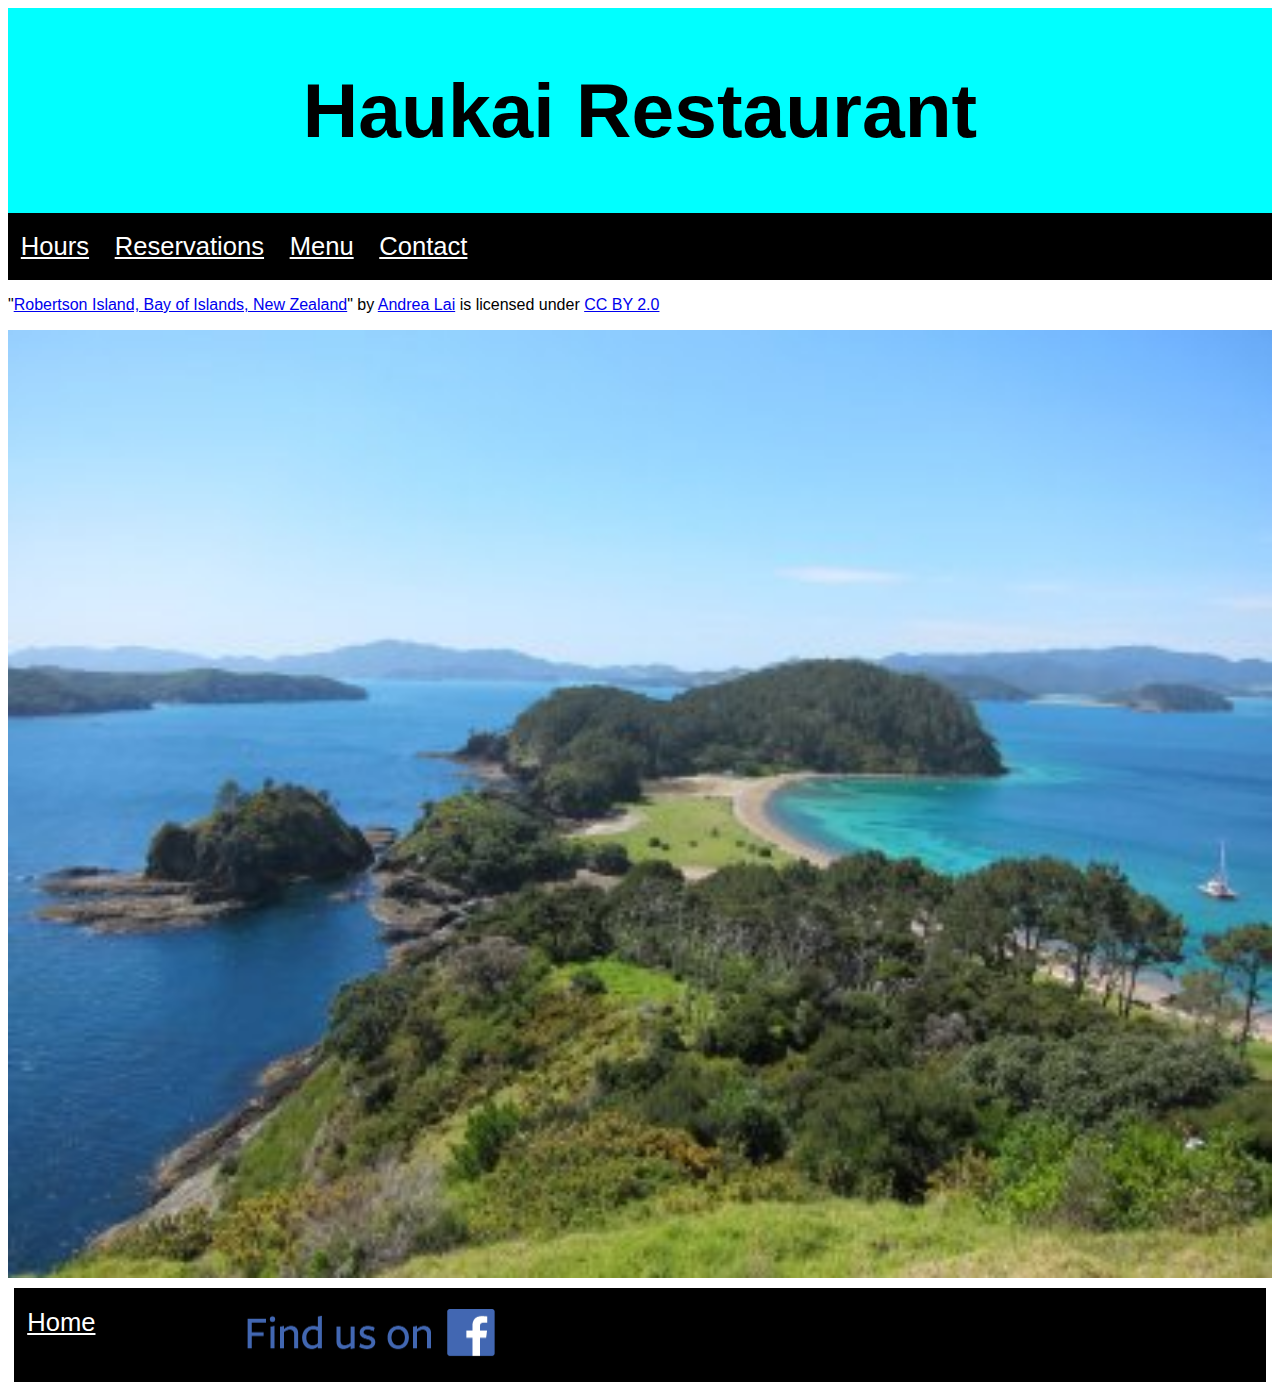
<file: index.html>
<!DOCTYPE html>
<html>
  <head>
    <meta charset="utf-8">
    <meta name="viewport" content="width=device-width, initial-scale=1.0">
    <title>Haukai Restaurant</title>
    <link rel="stylesheet" href="styles/style.css">
  </head>
  <body>
    <!-- Here is our main header that is used across all the pages of our website -->
    <header class="header" role="banner">
      <h1>Haukai Restaurant</h1>
    </header>
    <nav class="menu" role="navigation">
            <a href="hours.html">Hours</a>
            <a href="reservations.html">Reservations</a>
            <a href="menu.html">Menu</a>
            <a href="contact.html">Contact</a>
    </nav>
    <!-- Here is our page's main content -->
    <main role="main">
      <div class="row">
          <p>"<a href="https://www.flickr.com/photos/atlai/6301911478">Robertson Island, Bay of Islands, New Zealand</a>" 
            by <a href="https://www.flickr.com/people/atlai">Andrea Lai</a> is licensed under 
            <a href="https://creativecommons.org/licenses/by/2.0">CC BY 2.0</a></p>
          <img alt="Bay of Islands" width="100%" height="auto" src="images/bay-of-islands.jpg">
      </div>
    </main>
    <!-- And here is our main footer that is used across all the pages of our website -->
    <footer class="footer">
        <nav class="menu"> 
            <a href="index.html">Home</a>
            <a href="https://facebook.com"><img alt="Facebook logo" width="50%"
                src="images\FindUs-FB-RGB-BRC-Site-500.png">
            </a>
        </nav>
    </footer>
  </body>
</html>
</file>
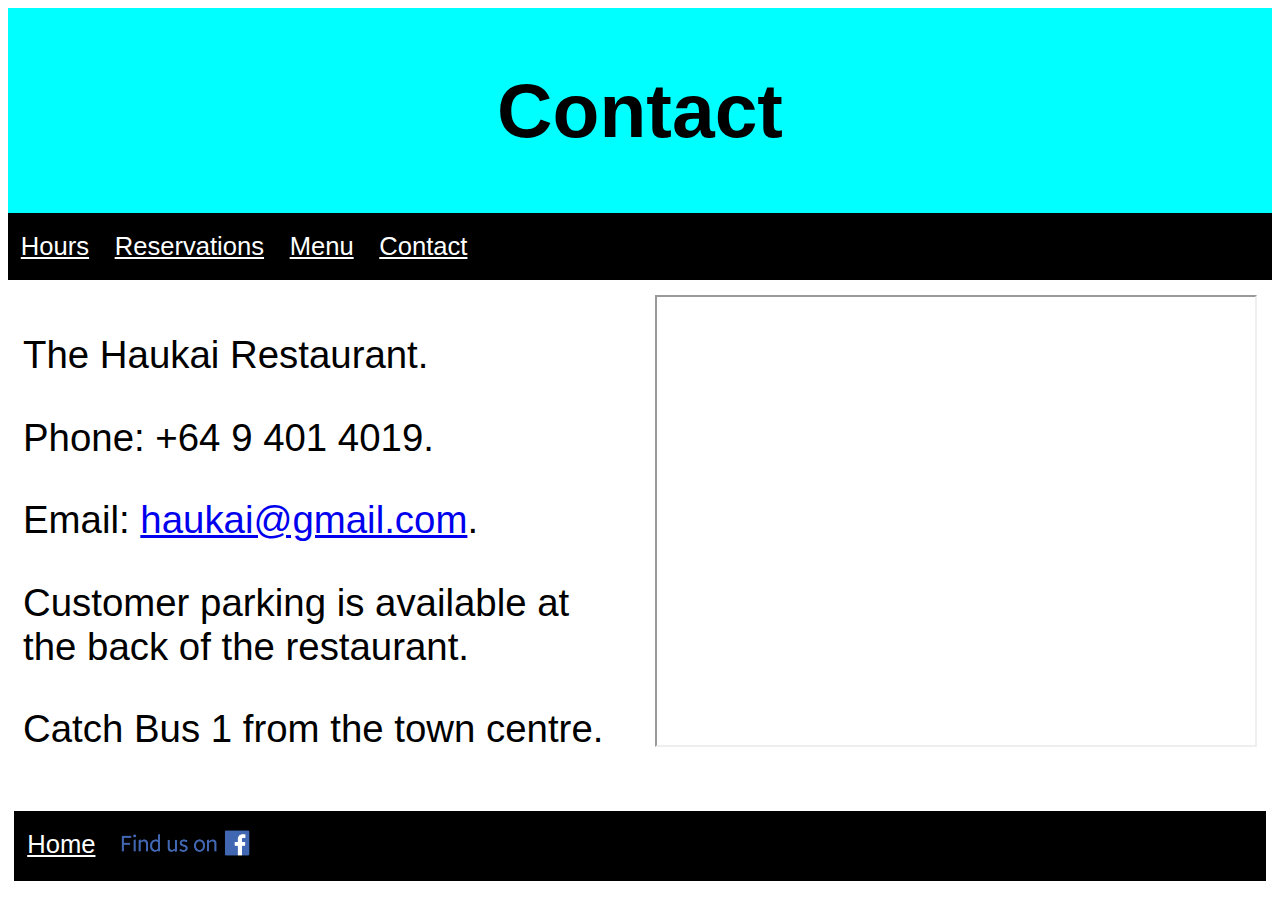
<file: contact-preminified.html>
<!DOCTYPE html>
<html>
  <head>
    <meta charset="utf-8">
    <meta name="viewport" content="width=device-width, initial-scale=1.0">
    <title>Haukai Restaurant</title>
    <link rel="stylesheet" href="styles/style.css">
  </head>
  <body>
    <!-- Here is our main header that is used across all the pages of our website -->
    <header class="header" role="banner">
      <h1>Contact</h1>
    </header>
    <nav class="menu" role="navigation">
            <a href="hours.html">Hours</a>
            <a href="reservations.html">Reservations</a>
            <a href="menu.html">Menu</a>
            <a href="contact.html">Contact</a>
    </nav>
    <!-- Here is our page's main content -->
    <main role="main">
      <div class="row">
        <div class="column">
          <p>The Haukai Restaurant.</p>
          <p>Phone: +64 9 401 4019.</p>
          <p>Email: <a href="mailto:hauki@gmail.com">haukai@gmail.com</a>.</p>
          <p>Customer parking is available at the back of the restaurant.</p>
          <p>Catch Bus 1 from the town centre.</p>
        </div>
        <div class="column">
          <div class="responsive-iframe">
            <iframe 
            src="https://www.google.com/maps/embed?pb=!1m18!1m12!1m3!1d511995.73973067175!2d173.795897883468!3d-35.01926888245933!2m3!1f0!2f0!3f0!3m2!1i1024!2i768!4f13.1!3m3!1m2!1s0x6d0bb7b9186f8747%3A0xb77812c41aa448fc!2sKerikeri%2C+Northland!5e0!3m2!1sen!2snz!4v1538886584892"></iframe>
            <p></p>
          </div>
        </div>
      </div>
    </main>
    <!-- And here is our main footer that is used across all the pages of our website -->
    <footer class="footer">
        <nav class="menu"> 
            <a href="index.html">Home</a>
            <a href="https://facebook.com">
              <img src="images/FindUs-FB-RGB-BRC-Site-500.png" 
                alt="Facebook logo" class="facebooklogo" />
            </a>
        </nav>
    </footer>
  </body>
</html>
</file>
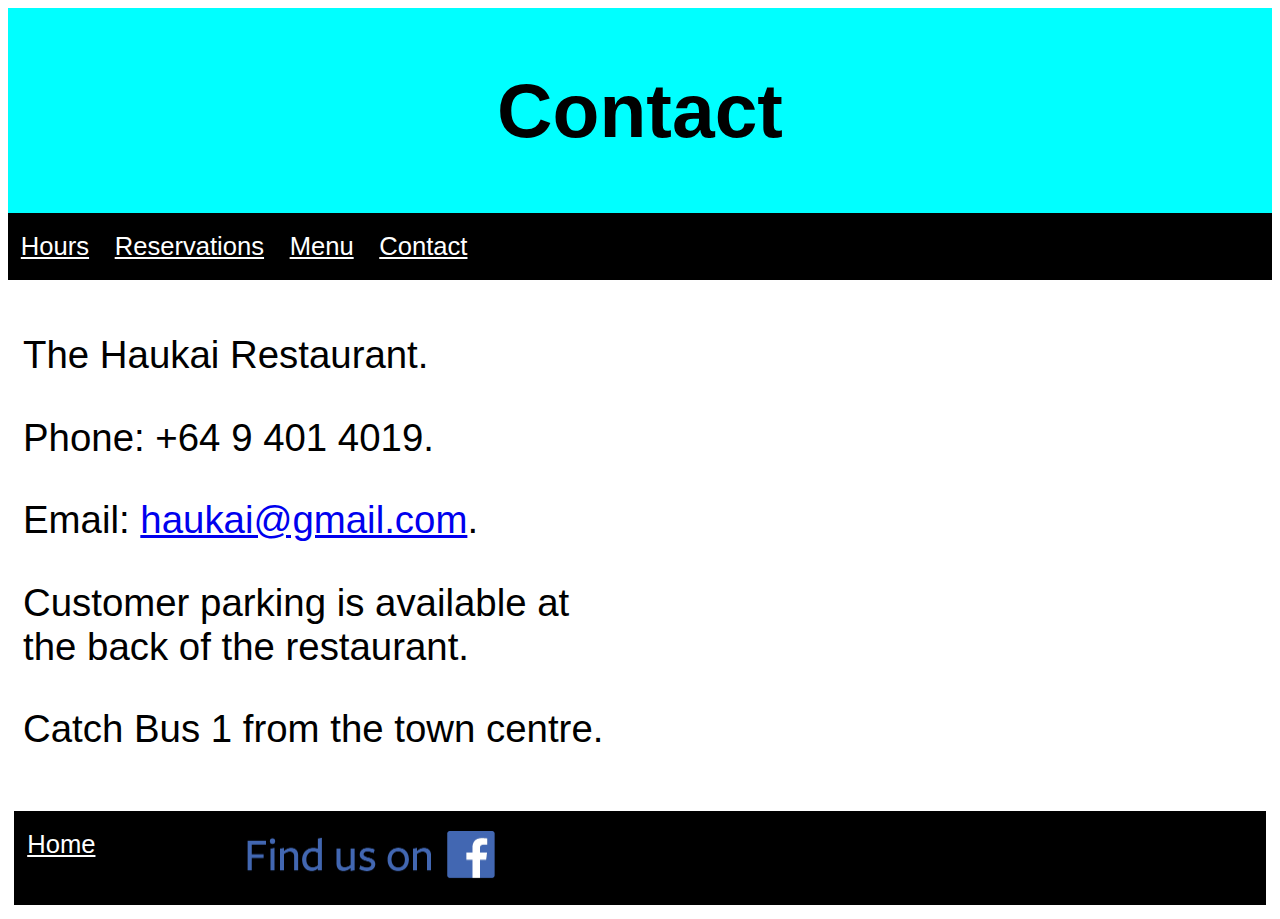
<file: contact.html>
<!DOCTYPE html>
<html>
  <head>
    <meta charset="utf-8">
    <meta name="viewport" content="width=device-width, initial-scale=1.0">
    <title>Haukai Restaurant</title>
    <link rel="stylesheet" href="styles/style.css">
  </head>
  <body>
    <!-- Here is our main header that is used across all the pages of our website -->
    <header class="header" role="banner">
      <h1>Contact</h1>
    </header>
    <nav class="menu" role="navigation">
            <a href="hours.html">Hours</a>
            <a href="reservations.html">Reservations</a>
            <a href="menu.html">Menu</a>
            <a href="contact.html">Contact</a>
    </nav>
    <!-- Here is our page's main content -->
    <main role="content">
      <div class="row">
        <div class="column">
          <p>The Haukai Restaurant.</p>
          <p>Phone: +64 9 401 4019.</p>
          <p>Email: <a href="mailto:hauki@gmail.com">haukai@gmail.com</a>.</p>
          <p>Customer parking is available at the back of the restaurant.</p>
          <p>Catch Bus 1 from the town centre.</p>
        </div>
        <div class="column">
          <div class="responsive-iframe">
            <iframe 
            src="https://www.google.com/maps/embed?pb=!1m18!1m12!1m3!1d511995.73973067175!2d173.795897883468!3d-35.01926888245933!2m3!1f0!2f0!3f0!3m2!1i1024!2i768!4f13.1!3m3!1m2!1s0x6d0bb7b9186f8747%3A0xb77812c41aa448fc!2sKerikeri%2C+Northland!5e0!3m2!1sen!2snz!4v1538886584892" 
            width="600" height="450" frameborder="0" style="border:0" allowfullscreen></iframe>
            <p></p>
          </div>
        </div>
      </div>
    </main>
    <!-- And here is our main footer that is used across all the pages of our website -->
    <footer class="footer">
        <nav class="menu"> 
            <a href="index.html">Home</a>
            <a href="https://facebook.com" ><img width="50%" alt="Facebook logo"
                src="images\FindUs-FB-RGB-BRC-Site-500.png">
            </a>
        </nav>
    </footer>
  </body>
</html>
</file>
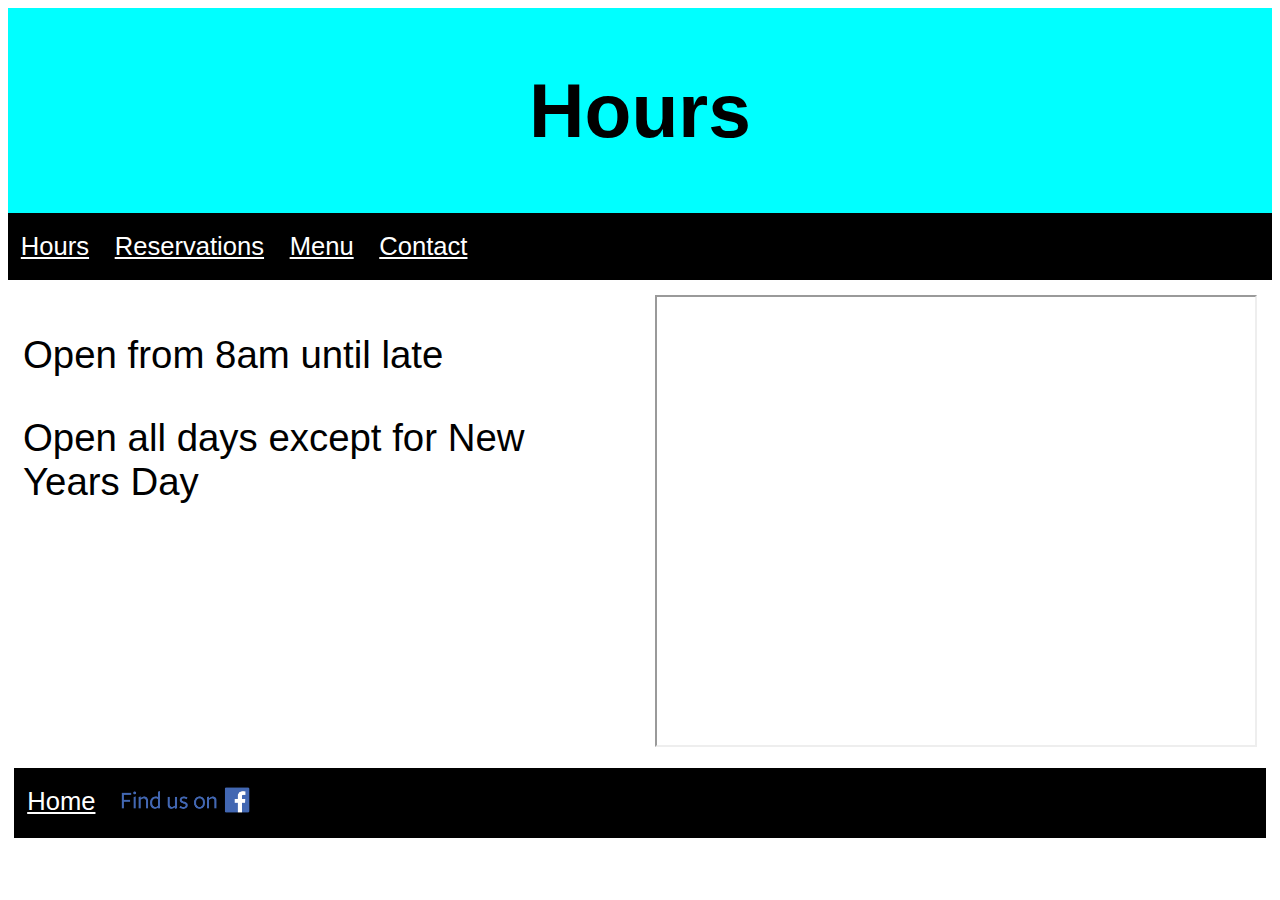
<file: hours-preminified.html>
<!DOCTYPE html>
<html>
  <head>
    <meta charset="utf-8">
    <meta name="viewport" content="width=device-width, initial-scale=1.0">
    <title>Haukai Restaurant</title>
    <link rel="stylesheet" href="styles/style.css">
  </head>
  <body>
    <!-- Here is our main header that is used across all the pages of our website -->
    <header class="header" role="banner">
      <h1>Hours</h1>
    </header>
    <nav class="menu" role="navigation">
            <a href="hours.html">Hours</a>
            <a href="reservations.html">Reservations</a>
            <a href="menu.html">Menu</a>
            <a href="contact.html">Contact</a>
    </nav>
    <!-- Here is our page's main content -->
    <main role="main">
      <div class="row">
        <div class="column">
          <p>Open from 8am until late</p>
          <p>Open all days except for New Years Day</p>
        </div>
        <div class="column">
          <div class="responsive-iframe">
              <iframe src="https://calendar.google.com/calendar/b/2/embed?showPrint=0&amp;showTabs=0&amp;showCalendars=0&amp;height=600&amp;wkst=1&amp;bgcolor=%23FFFFFF&amp;src=anon1568abc%40gmail.com&amp;color=%231B887A&amp;src=en.new_zealand%23holiday%40group.v.calendar.google.com&amp;color=%23125A12&amp;ctz=Pacific%2FAuckland"></iframe>
            </div>
        </div>
      </div>
    </main>
    <!-- And here is our main footer that is used across all the pages of our website -->
    <footer class="footer">
        <nav class="menu"> 
            <a href="index.html">Home</a>
            <a href="https://facebook.com">
              <img src="images/FindUs-FB-RGB-BRC-Site-500.png" 
                alt="Facebook logo" class="facebooklogo" />
            </a>
        </nav>
    </footer>
  </body>
</html>
</file>
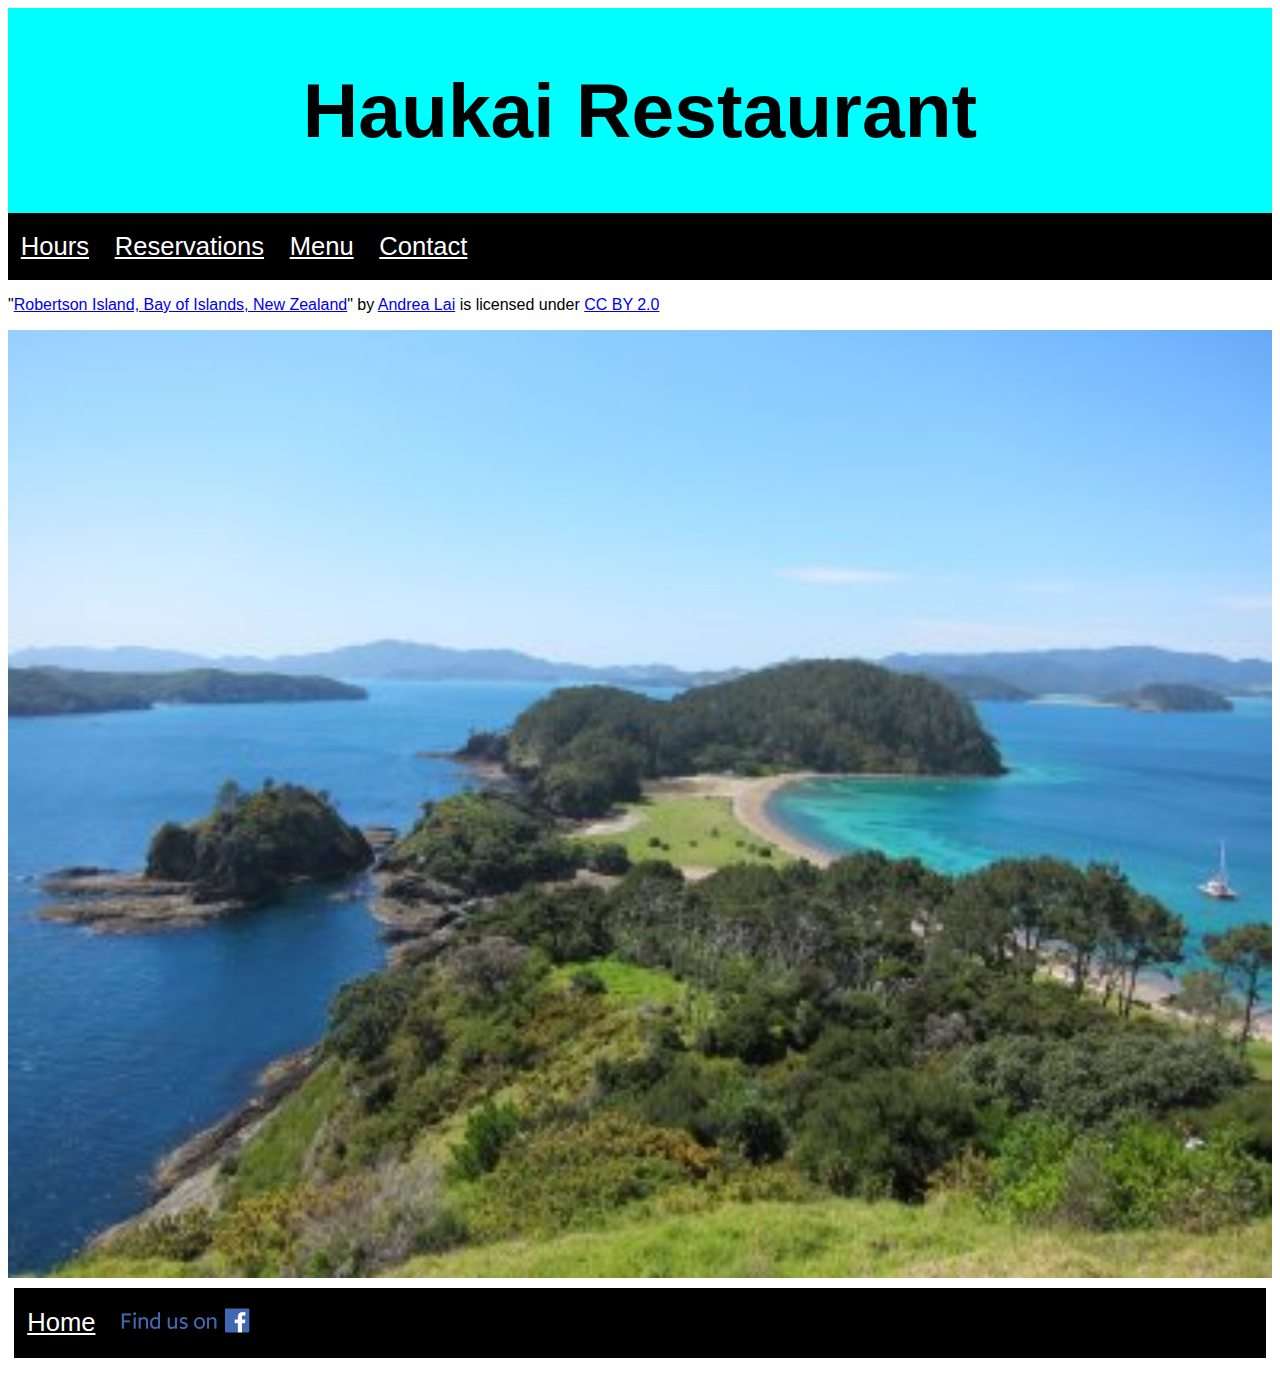
<file: index-preminified.html>
<!DOCTYPE html>
<html>
  <head>
    <meta charset="utf-8">
    <meta name="viewport" content="width=device-width, initial-scale=1.0">
    <title>Haukai Restaurant</title>
    <link rel="stylesheet" href="styles/style.css">
  </head>
  <body>
    <!-- Here is our main header that is used across all the pages of our website -->
    <header class="header" role="banner">
      <h1>Haukai Restaurant</h1>
    </header>
    <nav class="menu" role="navigation">
            <a href="hours.html">Hours</a>
            <a href="reservations.html">Reservations</a>
            <a href="menu.html">Menu</a>
            <a href="contact.html">Contact</a>
    </nav>
    <!-- Here is our page's main content -->
    <main role="main">
      <div class="row">
          <p>"<a href="https://www.flickr.com/photos/atlai/6301911478">Robertson Island, Bay of Islands, New Zealand</a>" 
            by <a href="https://www.flickr.com/people/atlai">Andrea Lai</a> is licensed under 
            <a href="https://creativecommons.org/licenses/by/2.0">CC BY 2.0</a></p>
          <img src="images/bay-of-islands.jpg" alt="Bay of Islands" class="responsive" />
      </div>
    </main>
    <!-- And here is our main footer that is used across all the pages of our website -->
    <footer class="footer">
        <nav class="menu"> 
            <a href="index.html">Home</a>
            <a href="https://facebook.com">
              <img src="images/FindUs-FB-RGB-BRC-Site-500.png" 
                alt="Facebook logo" class="facebooklogo" />
            </a>
        </nav>
    </footer>
  </body>
</html>
</file>
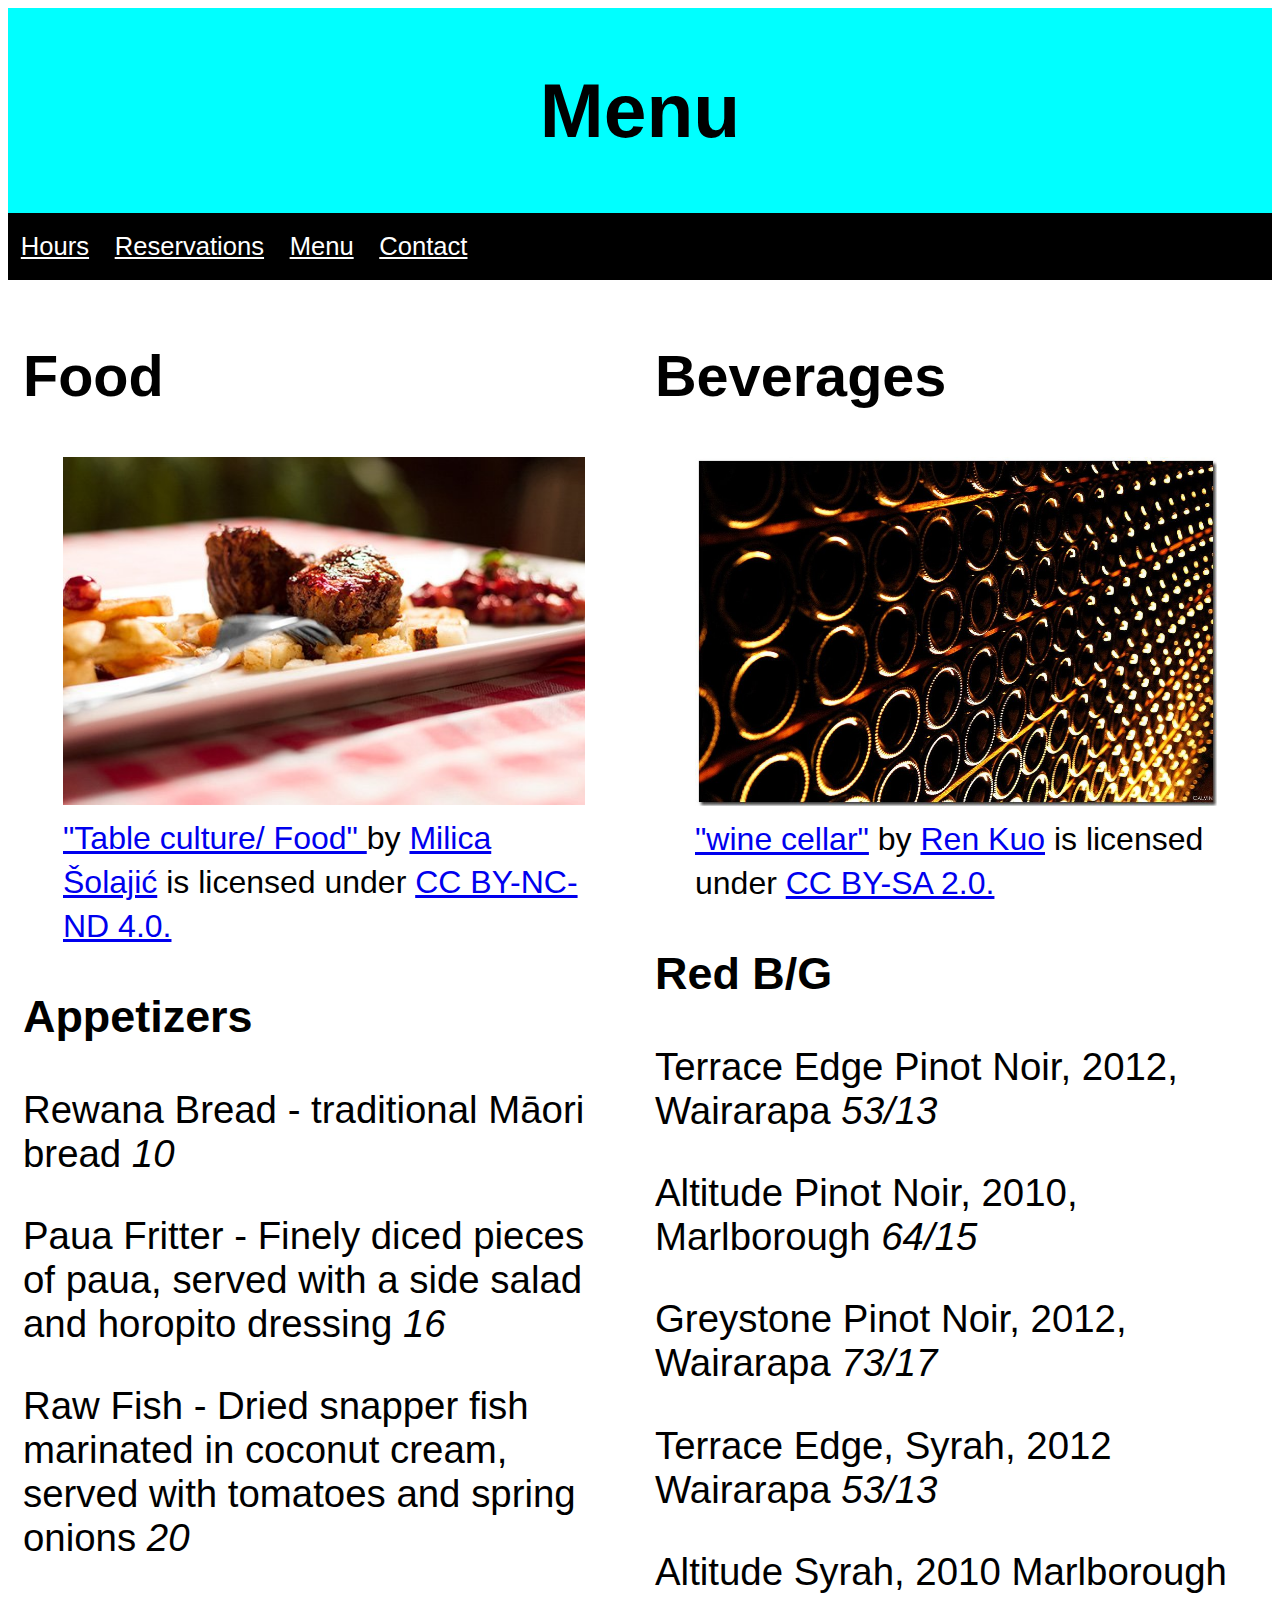
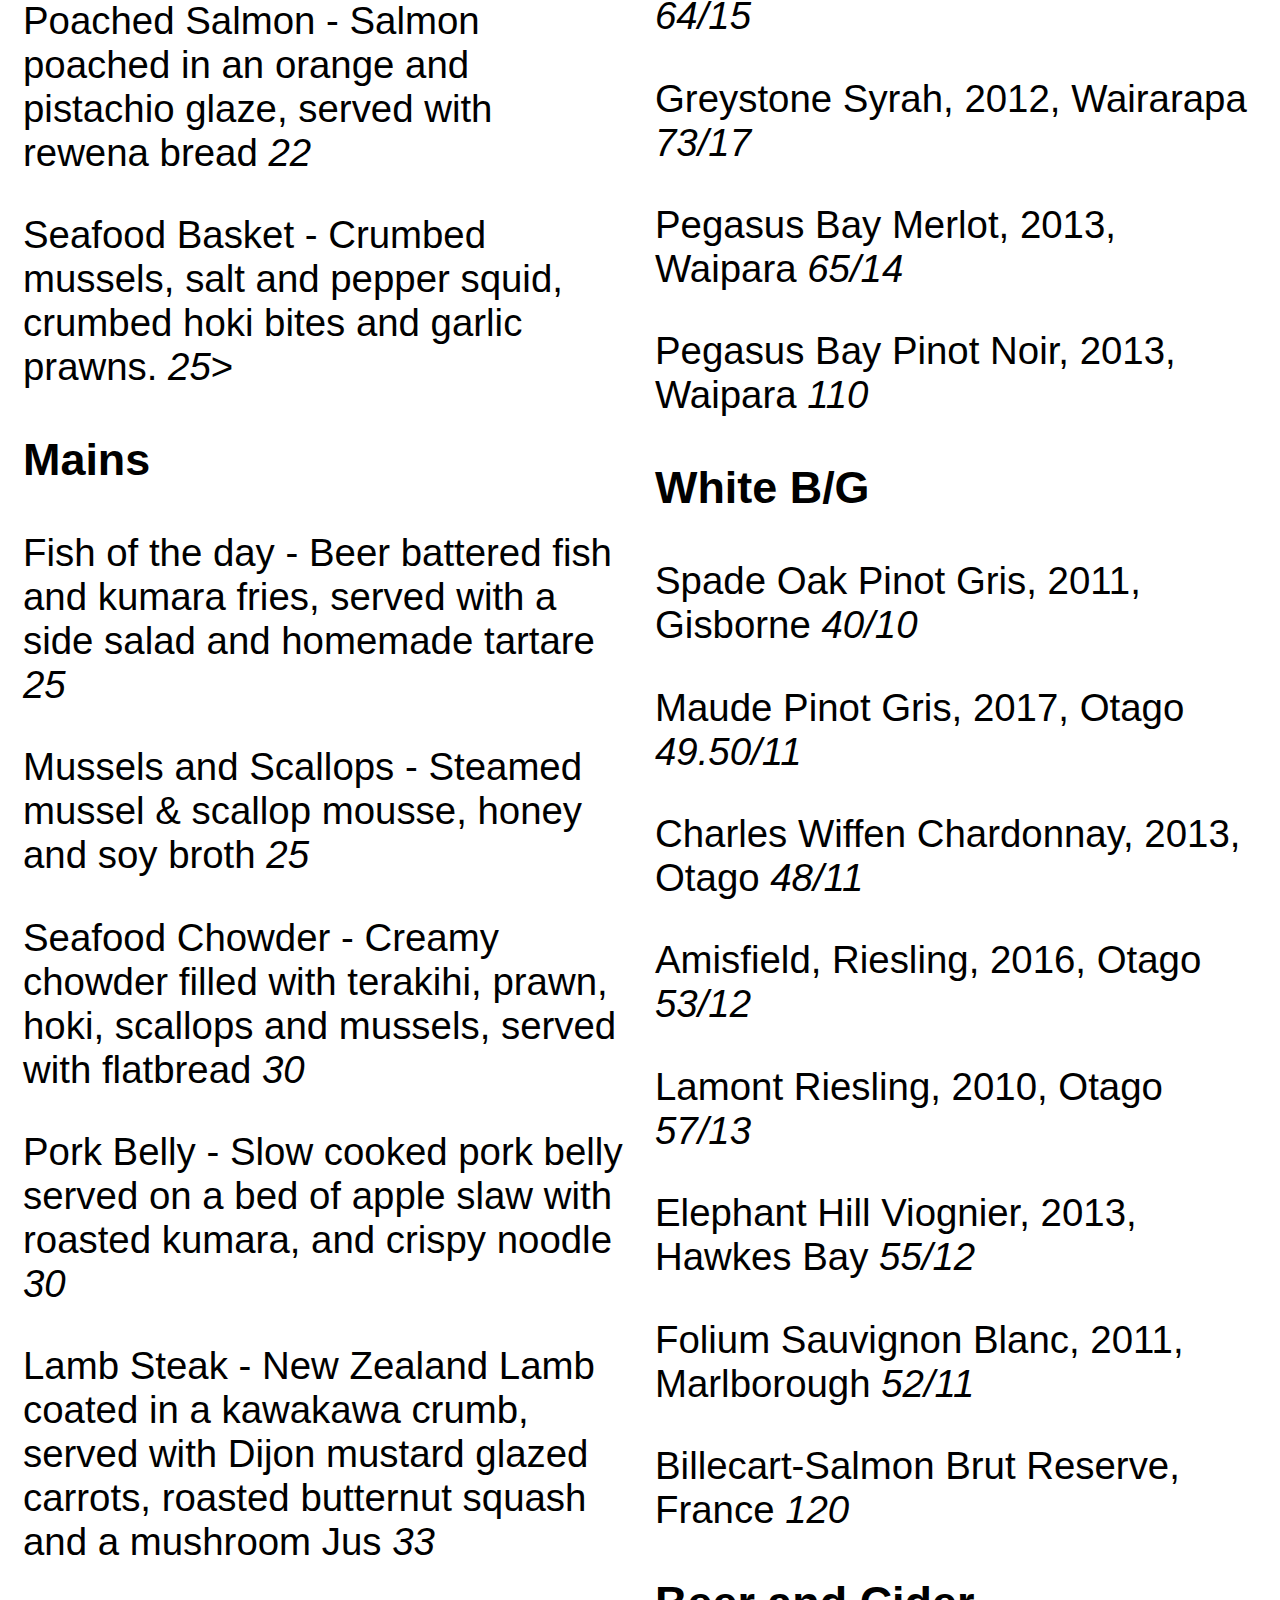
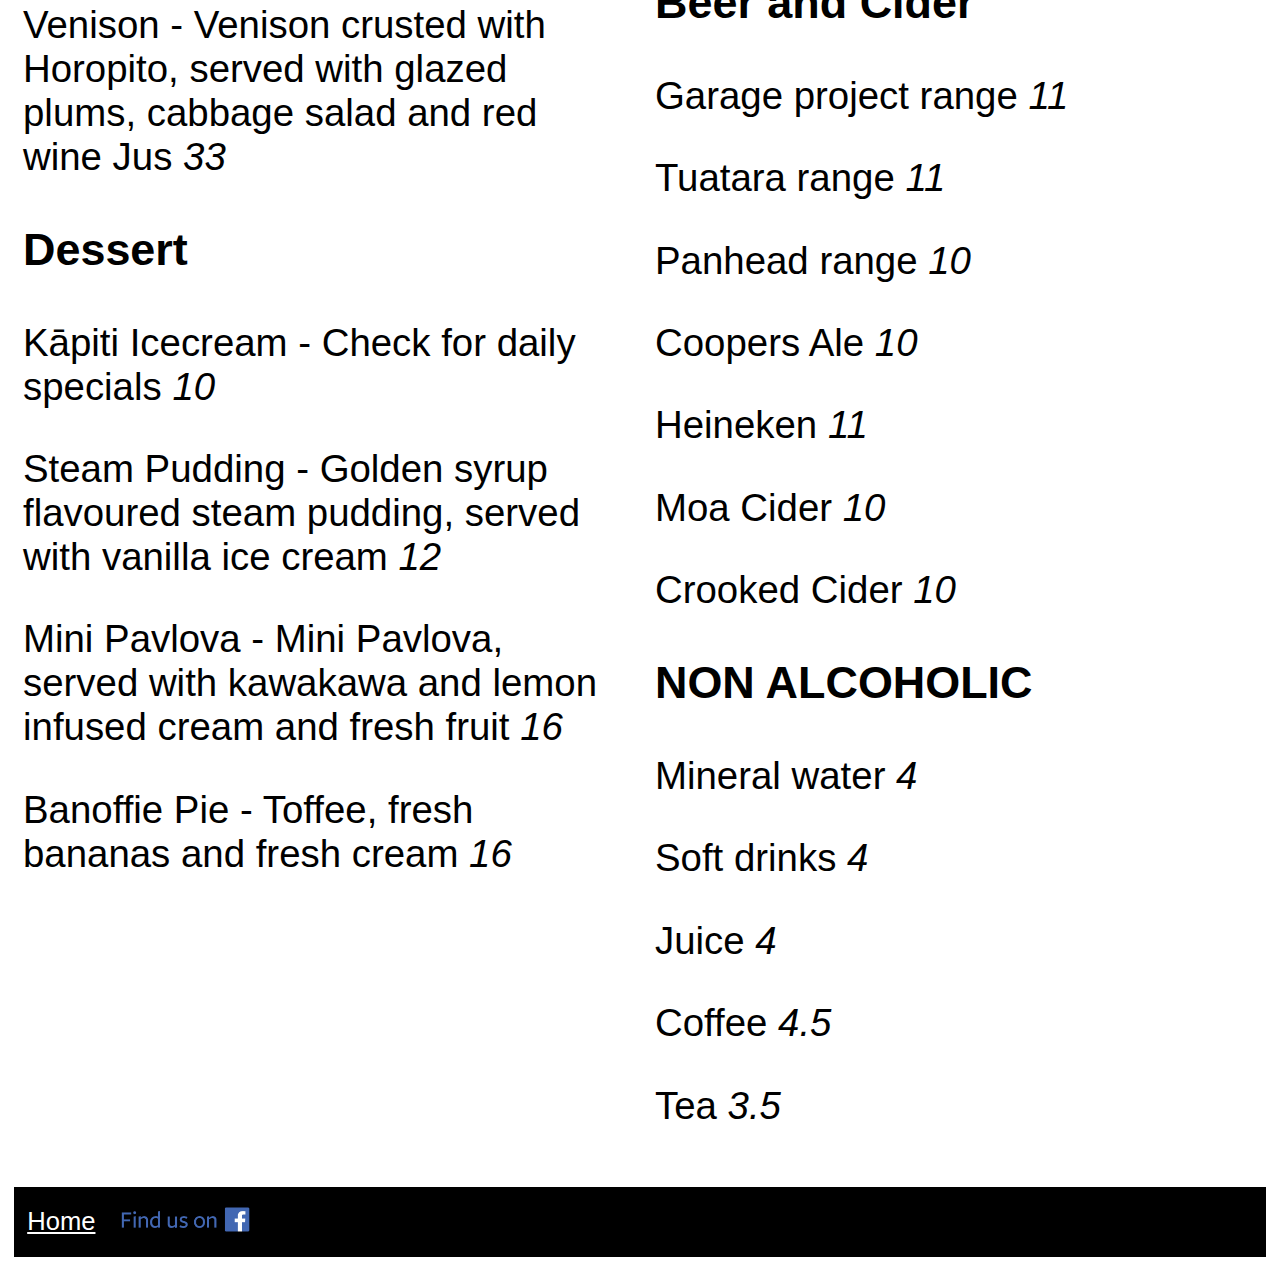
<file: menu-preminified.html>
<!DOCTYPE html>
<html>
  <head>
    <meta charset="utf-8">
    <meta name="viewport" content="width=device-width, initial-scale=1.0">
    <title>Haukai Restaurant</title>
    <link rel="stylesheet" href="styles/style.css">
  </head>
  <body>
    <!-- Here is our main header that is used across all the pages of our website -->
    <header class="header" role="banner">
      <h1>Menu</h1>
    </header>
    <nav class="menu" role="navigation">
            <a href="hours.html">Hours</a>
            <a href="reservations.html">Reservations</a>
            <a href="menu.html">Menu</a>
            <a href="contact.html">Contact</a>
    </nav>
    <!-- Here is our page's main content -->
    <main role="main">
      <div class="row">
        <div class="column">
          <h2>Food</h2>
          <figure>
            <img src="images/table-food.jpg" class="responsive" alt="Table with food on it"/>
            <figcaption>
              <small>
                <a href="https://www.behance.net/gallery/8060483/Table-culture-Food">"Table culture/ Food"
                </a> by <a href="null">Milica Šolajić</a> is licensed under 
                <a href="https://creativecommons.org/licenses/by-nc-nd/4.0"> CC BY-NC-ND 4.0.</a></small>
            </figcaption>
          </figure>
          <h3>Appetizers</h3>
          <p>Rewana Bread - traditional Māori bread <em>10</em></p>
          <p>Paua Fritter - Finely diced pieces of paua, served with a side salad and horopito dressing <em>16</em></p>
          <p>Raw Fish - Dried snapper fish marinated in coconut cream, served with tomatoes and spring onions <em>20</em></p>
          <p>Poached Salmon - Salmon poached in an orange and pistachio glaze, served with rewena bread <em>22</em></p>
          <p>Seafood Basket - Crumbed mussels, salt and pepper squid, crumbed hoki bites and garlic prawns. <em>25</em>></p>
          <h3>Mains</h3>
          <p>Fish of the day - Beer battered fish and kumara fries, served with a side salad and homemade tartare <em>25</em></p>
          <p>Mussels and Scallops - Steamed mussel & scallop mousse, honey and soy broth <em>25</em></p>
          <p>Seafood Chowder - Creamy chowder filled with terakihi, prawn, hoki, scallops and mussels, served with flatbread <em>30</em></p>
          <p>Pork Belly - Slow cooked pork belly served on a bed of apple slaw with roasted kumara, and crispy noodle <em>30</em></p>
          <p>Lamb Steak - New Zealand Lamb coated in a kawakawa crumb, served with Dijon mustard glazed carrots, roasted butternut squash and a mushroom Jus <em>33</em></p>
          <p>Venison - Venison crusted with Horopito, served with glazed plums, cabbage salad and red wine Jus <em>33</em></p>
          <h3>Dessert</h3>
          <p>Kāpiti Icecream - Check for daily specials <em>10</em></p>
          <p>Steam Pudding - Golden syrup flavoured steam pudding, served with vanilla ice cream <em>12</em></p>
          <p>Mini Pavlova - Mini Pavlova, served with kawakawa and lemon infused cream and fresh fruit <em>16</em></p>
          <p>Banoffie Pie - Toffee, fresh bananas and fresh cream <em>16</em></p>
        </div>
        <div class="column">
          <h2>Beverages</h2>
          <figure>
          <img src="images/wine-cellar.jpg" class="responsive" alt="Wine cellar"/>
          <figcaption>
            <small><a href="https://www.flickr.com/photos/flyone1106/114586743/">"wine cellar"</a> 
              by <a href="https://www.flickr.com/people/flyone1106/">Ren Kuo</a> 
              is licensed under <a href="https://creativecommons.org/licenses/by-sa/2.0"> CC BY-SA 2.0.</a>
          </small>
          </figcaption>
          </figure>
          <h3>Red B/G</h3>
          <p>Terrace Edge Pinot Noir, 2012, Wairarapa	<em>53/13</em></p>
          <p>Altitude Pinot Noir, 2010, Marlborough <em>64/15</em></p>
          <p>Greystone Pinot Noir, 2012, Wairarapa <em>73/17</em></p>
          <p>Terrace Edge, Syrah, 2012 Wairarapa <em>53/13</em></p>
          <p>Altitude Syrah, 2010 Marlborough <em>64/15</em></p>
          <p>Greystone Syrah, 2012, Wairarapa <em>73/17</em></p>
          <p>Pegasus Bay Merlot, 2013, Waipara <em>65/14</em></p>
          <p>Pegasus Bay Pinot Noir, 2013, Waipara <em>110</em></p>
          <h3>White B/G</h3>
          <p>Spade Oak Pinot Gris, 2011, Gisborne	<em>40/10</em></p>
          <p>Maude Pinot Gris, 2017, Otago <em>49.50/11</em></p>
          <p>Charles Wiffen Chardonnay, 2013, Otago	<em>48/11</em></p>
          <p>Amisfield, Riesling, 2016, Otago	<em>53/12</em></p>
          <p>Lamont Riesling, 2010, Otago	<em>57/13</em></p>
          <p>Elephant Hill Viognier, 2013, Hawkes Bay	<em>55/12</em></p>
          <p>Folium Sauvignon Blanc, 2011, Marlborough	<em>52/11</em></p>
          <p>Billecart-Salmon Brut Reserve, France <em>120</em></p>
          <h3>Beer and Cider</h3>
          <p>Garage project range <em>11</em></p>
          <p>Tuatara range <em>11</em></p>
          <p>Panhead range <em>10</em></p>
          <p>Coopers Ale <em>10</em></p>
          <p>Heineken	<em>11</em></p>
          <p>Moa Cider	<em>10</em></p>
          <p>Crooked Cider <em>10</em></p>
          <h3>NON ALCOHOLIC</h3>
          <p>Mineral water <em>4</em></p>
          <p>Soft drinks <em>4</em></p>
          <p>Juice <em>4</em></p>
          <p>Coffee <em>4.5</em></p>
          <p>Tea <em>3.5</em></p>
        </div>
      </div>
    </main>
    <!-- And here is our main footer that is used across all the pages of our website -->
    <footer class="footer">
        <nav class="menu"> 
            <a href="index.html">Home</a>
            <a href="https://facebook.com">
              <img src="images/FindUs-FB-RGB-BRC-Site-500.png" 
                alt="Facebook logo" class="facebooklogo" />
            </a>
        </nav>
    </footer>
  </body>
</html>
</file>
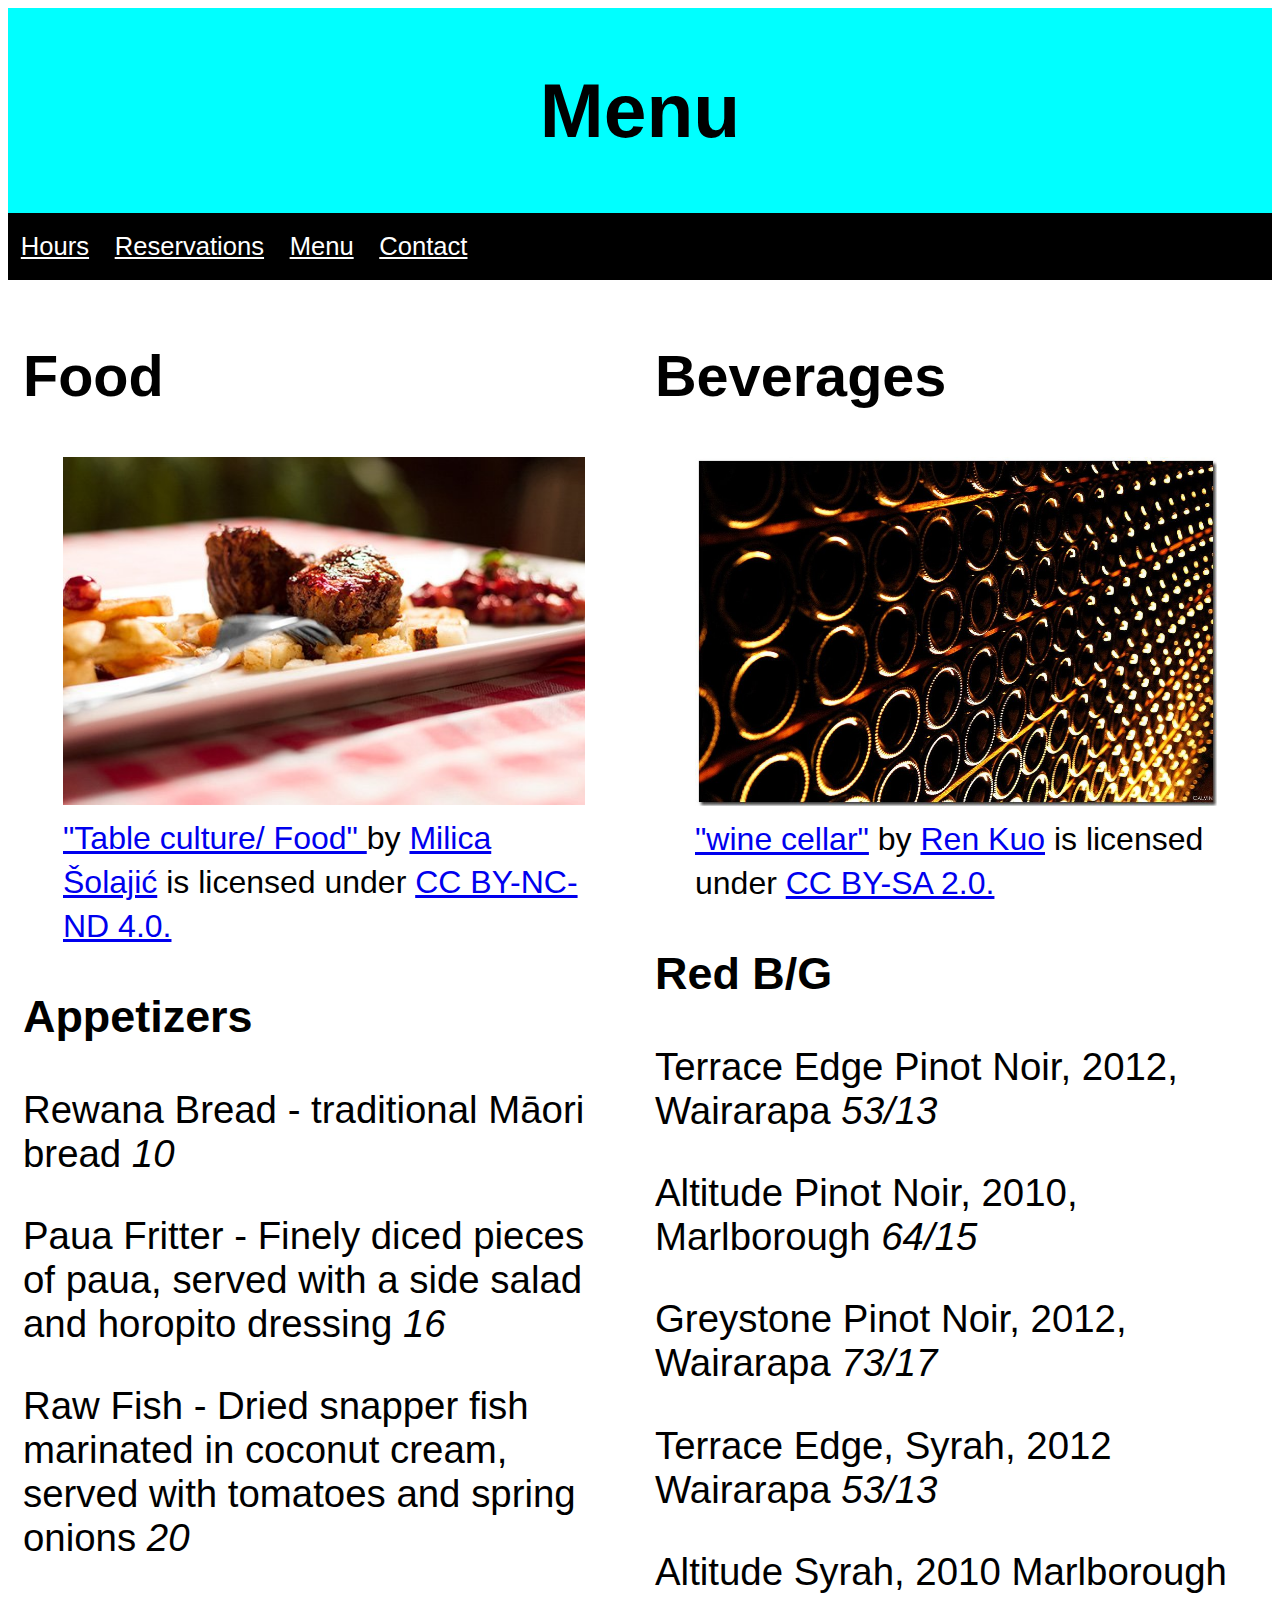
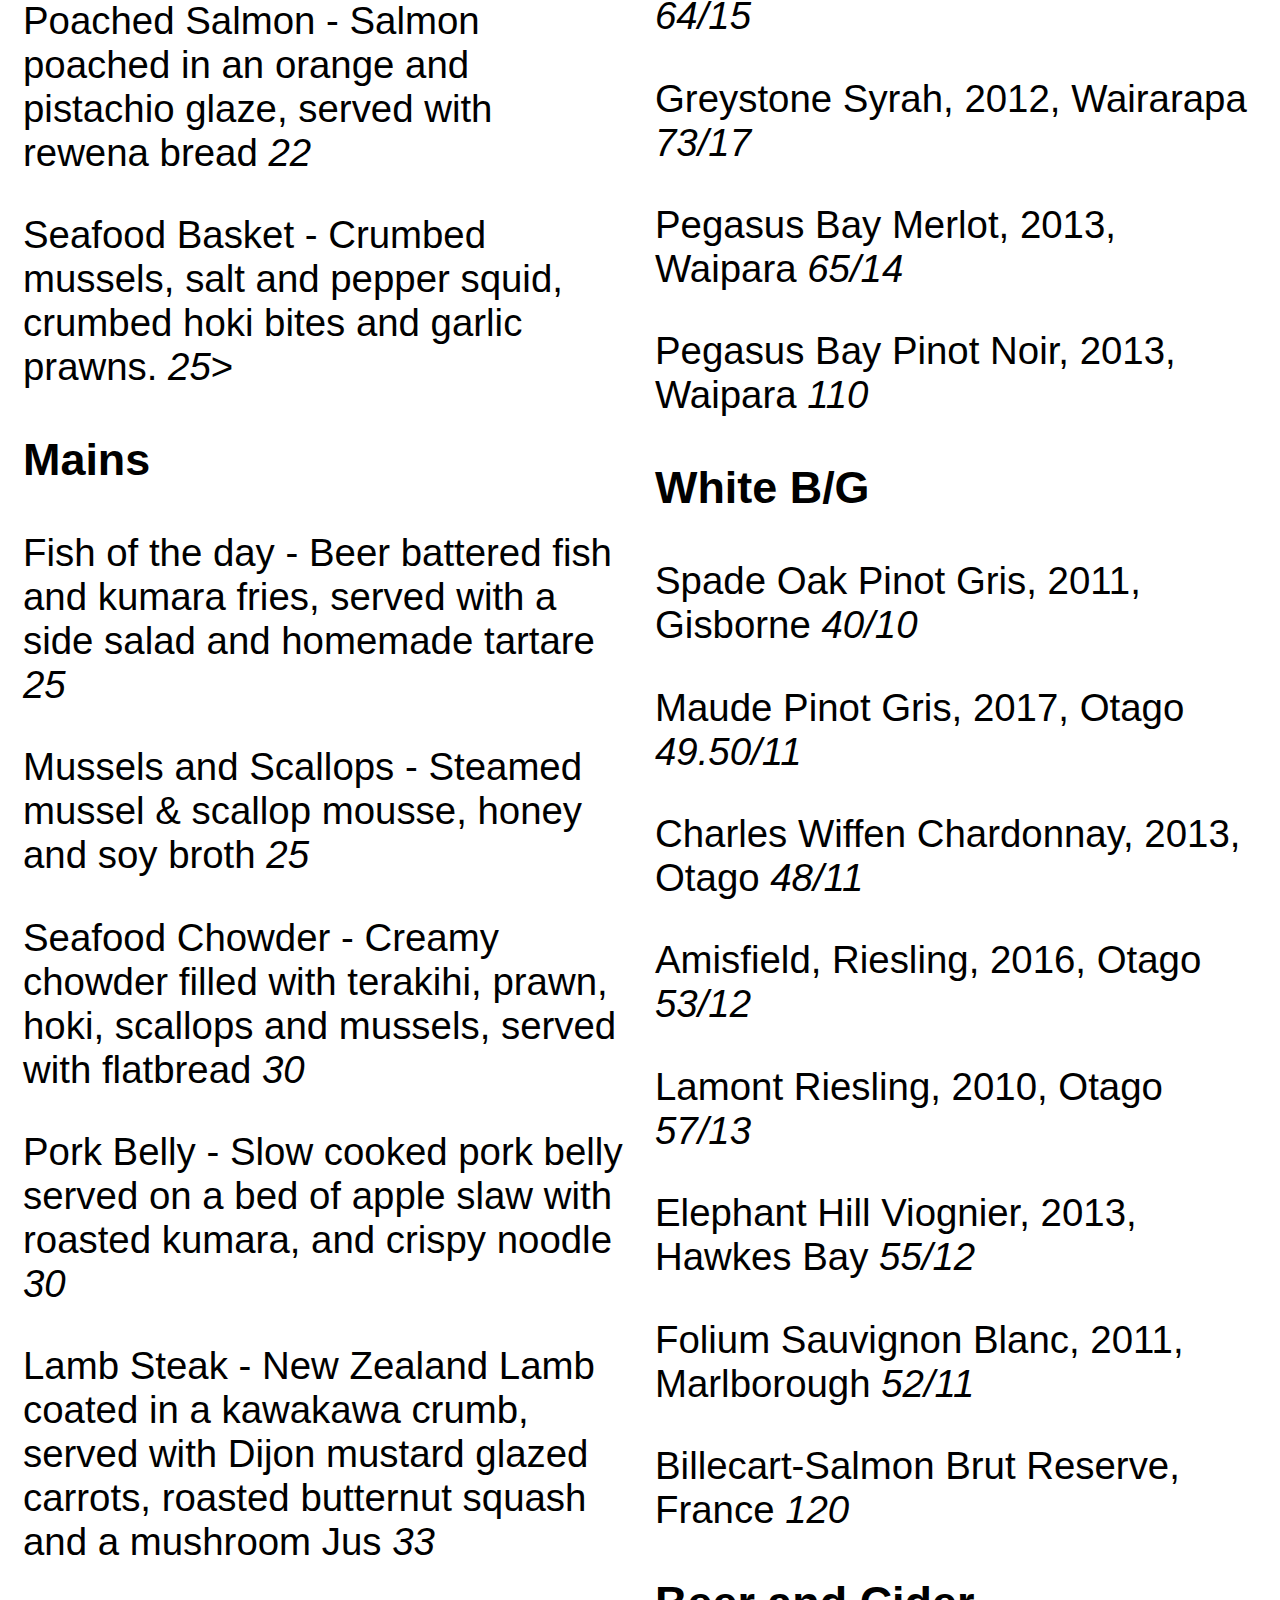
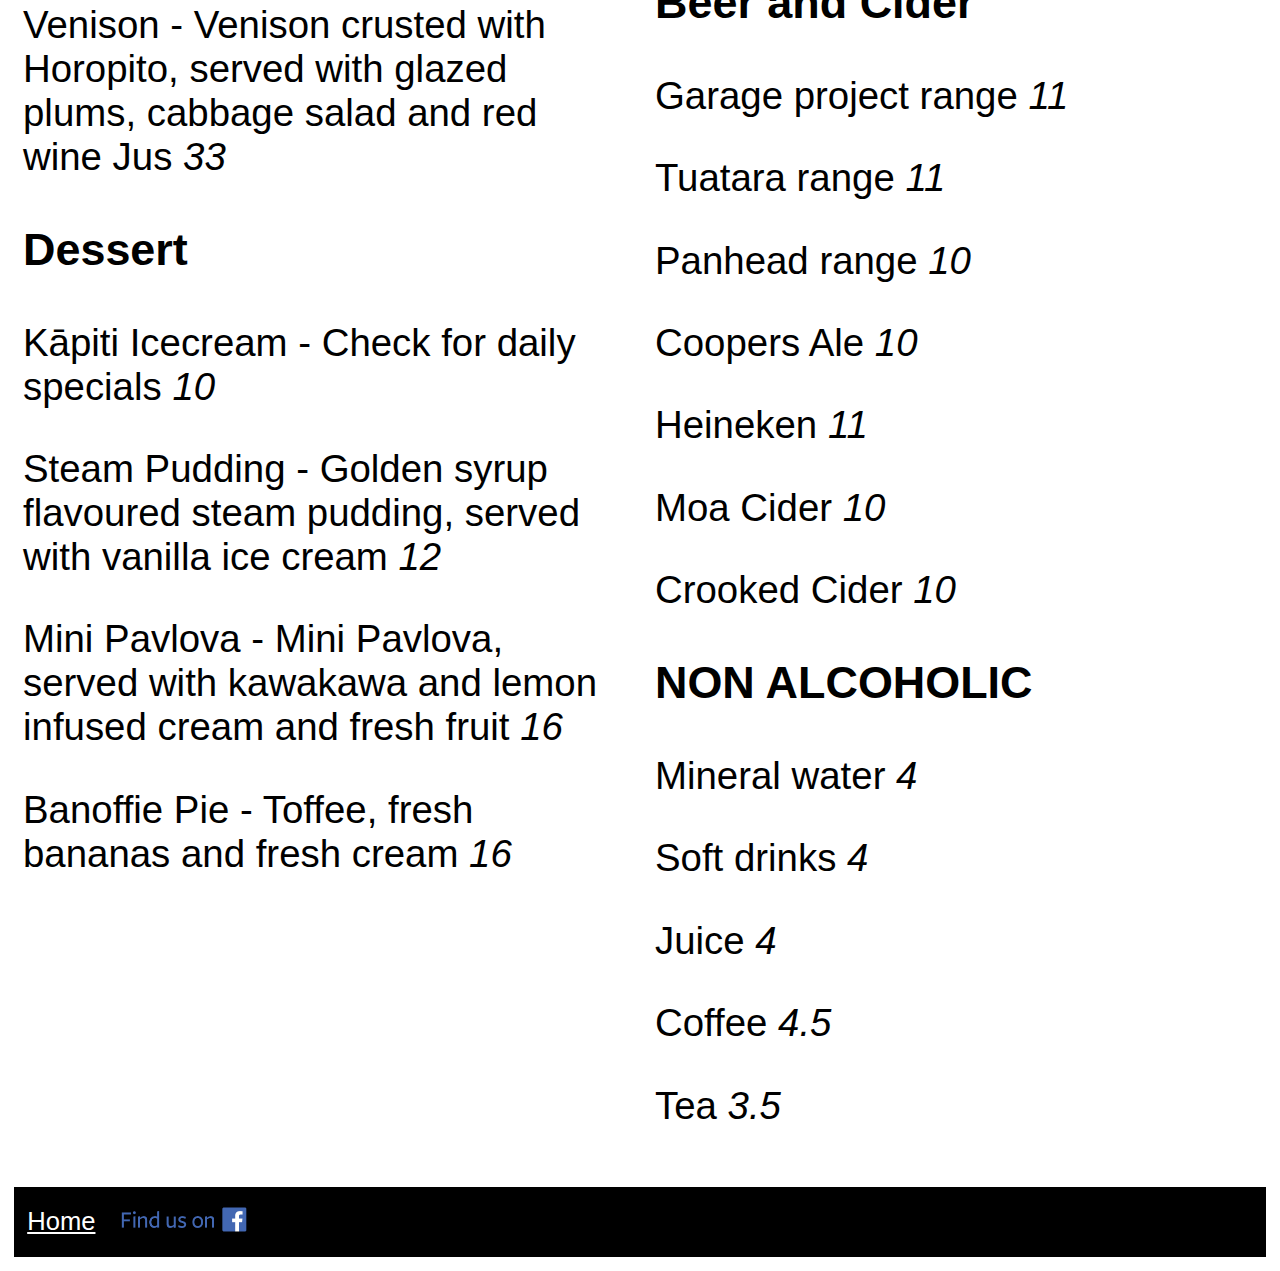
<file: menu.html>
<!DOCTYPE html>
<html>
  <head>
    <meta charset="utf-8">
    <meta name="viewport" content="width=device-width, initial-scale=1.0">
    <title>Haukai Restaurant</title>
    <link rel="stylesheet" href="styles/style.css">
  </head>
  <body>
    <!-- Here is our main header that is used across all the pages of our website -->
    <header class="header" role="banner">
      <h1>Menu</h1>
    </header>
    <nav class="menu" role="navigation">
            <a href="hours.html">Hours</a>
            <a href="reservations.html">Reservations</a>
            <a href="menu.html">Menu</a>
            <a href="contact.html">Contact</a>
    </nav>
    <!-- Here is our page's main content -->
    <main role="main">
      <div class="row">
        <div class="column">
          <h2>Food</h2>
          <figure>
            <img src="images/table-food.jpg" width="100%" alt="Table with food on it"/>
            <figcaption>
              <small>
                <a href="https://www.behance.net/gallery/8060483/Table-culture-Food">"Table culture/ Food"
                </a> by <a href="null">Milica Šolajić</a> is licensed under 
                <a href="https://creativecommons.org/licenses/by-nc-nd/4.0"> CC BY-NC-ND 4.0.</a></small>
            </figcaption>
          </figure>
          <h3>Appetizers</h3>
          <p>Rewana Bread - traditional Māori bread <em>10</em></p>
          <p>Paua Fritter - Finely diced pieces of paua, served with a side salad and horopito dressing <em>16</em></p>
          <p>Raw Fish - Dried snapper fish marinated in coconut cream, served with tomatoes and spring onions <em>20</em></p>
          <p>Poached Salmon - Salmon poached in an orange and pistachio glaze, served with rewena bread <em>22</em></p>
          <p>Seafood Basket - Crumbed mussels, salt and pepper squid, crumbed hoki bites and garlic prawns. <em>25</em>></p>
          <h3>Mains</h3>
          <p>Fish of the day - Beer battered fish and kumara fries, served with a side salad and homemade tartare <em>25</em></p>
          <p>Mussels and Scallops - Steamed mussel & scallop mousse, honey and soy broth <em>25</em></p>
          <p>Seafood Chowder - Creamy chowder filled with terakihi, prawn, hoki, scallops and mussels, served with flatbread <em>30</em></p>
          <p>Pork Belly - Slow cooked pork belly served on a bed of apple slaw with roasted kumara, and crispy noodle <em>30</em></p>
          <p>Lamb Steak - New Zealand Lamb coated in a kawakawa crumb, served with Dijon mustard glazed carrots, roasted butternut squash and a mushroom Jus <em>33</em></p>
          <p>Venison - Venison crusted with Horopito, served with glazed plums, cabbage salad and red wine Jus <em>33</em></p>
          <h3>Dessert</h3>
          <p>Kāpiti Icecream - Check for daily specials <em>10</em></p>
          <p>Steam Pudding - Golden syrup flavoured steam pudding, served with vanilla ice cream <em>12</em></p>
          <p>Mini Pavlova - Mini Pavlova, served with kawakawa and lemon infused cream and fresh fruit <em>16</em></p>
          <p>Banoffie Pie - Toffee, fresh bananas and fresh cream <em>16</em></p>
        </div>
        <div class="column">
          <h2>Beverages</h2>
          <figure>
          <img src="images/wine-cellar.jpg" width="100%" alt="Wine cellar"/>
          <figcaption>
            <small><a href="https://www.flickr.com/photos/flyone1106/114586743/">"wine cellar"</a> 
              by <a href="https://www.flickr.com/people/flyone1106/">Ren Kuo</a> 
              is licensed under <a href="https://creativecommons.org/licenses/by-sa/2.0"> CC BY-SA 2.0.</a>
          </small>
          </figcaption>
          </figure>
          <h3>Red B/G</h3>
          <p>Terrace Edge Pinot Noir, 2012, Wairarapa	<em>53/13</em></p>
          <p>Altitude Pinot Noir, 2010, Marlborough <em>64/15</em></p>
          <p>Greystone Pinot Noir, 2012, Wairarapa <em>73/17</em></p>
          <p>Terrace Edge, Syrah, 2012 Wairarapa <em>53/13</em></p>
          <p>Altitude Syrah, 2010 Marlborough <em>64/15</em></p>
          <p>Greystone Syrah, 2012, Wairarapa <em>73/17</em></p>
          <p>Pegasus Bay Merlot, 2013, Waipara <em>65/14</em></p>
          <p>Pegasus Bay Pinot Noir, 2013, Waipara <em>110</em></p>
          <h3>White B/G</h3>
          <p>Spade Oak Pinot Gris, 2011, Gisborne	<em>40/10</em></p>
          <p>Maude Pinot Gris, 2017, Otago <em>49.50/11</em></p>
          <p>Charles Wiffen Chardonnay, 2013, Otago	<em>48/11</em></p>
          <p>Amisfield, Riesling, 2016, Otago	<em>53/12</em></p>
          <p>Lamont Riesling, 2010, Otago	<em>57/13</em></p>
          <p>Elephant Hill Viognier, 2013, Hawkes Bay	<em>55/12</em></p>
          <p>Folium Sauvignon Blanc, 2011, Marlborough	<em>52/11</em></p>
          <p>Billecart-Salmon Brut Reserve, France <em>120</em></p>
          <h3>Beer and Cider</h3>
          <p>Garage project range <em>11</em></p>
          <p>Tuatara range <em>11</em></p>
          <p>Panhead range <em>10</em></p>
          <p>Coopers Ale <em>10</em></p>
          <p>Heineken	<em>11</em></p>
          <p>Moa Cider	<em>10</em></p>
          <p>Crooked Cider <em>10</em></p>
          <h3>NON ALCOHOLIC</h3>
          <p>Mineral water <em>4</em></p>
          <p>Soft drinks <em>4</em></p>
          <p>Juice <em>4</em></p>
          <p>Coffee <em>4.5</em></p>
          <p>Tea <em>3.5</em></p>
        </div>
      </div>
    </main>
    <!-- And here is our main footer that is used across all the pages of our website -->
    <footer class="footer">
        <nav class="menu"> 
            <a href="index.html">Home</a>
            <a href="https://facebook.com">
              <img src="images/FindUs-FB-RGB-BRC-Site-500.png" 
                alt="Facebook logo" height="25" />
            </a>
        </nav>
    </footer>
  </body>
</html>
</file>
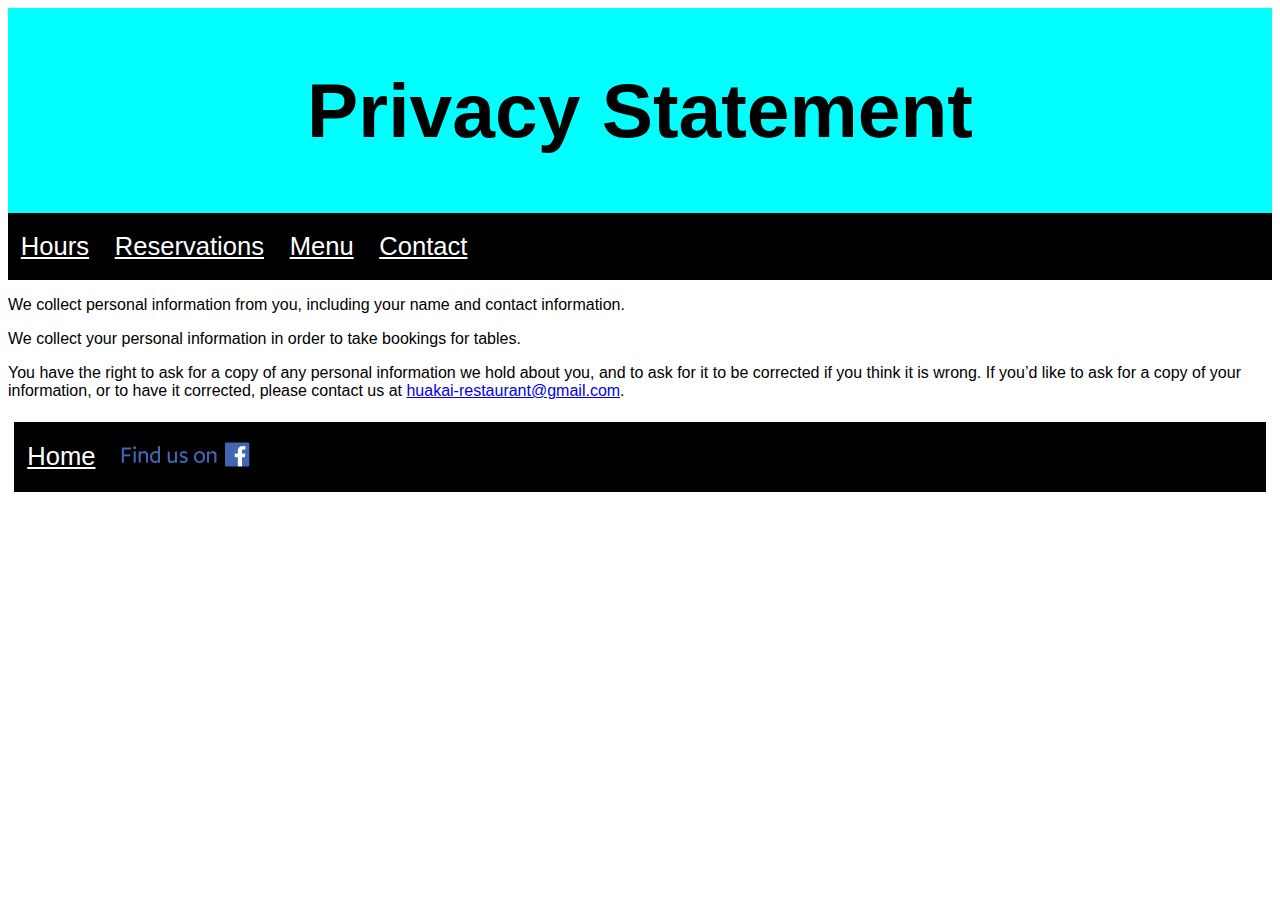
<file: privacy-preminified.html>
<!DOCTYPE html>
<html>
  <head>
    <meta charset="utf-8">
    <meta name="viewport" content="width=device-width, initial-scale=1.0">
    <title>Haukai Restaurant</title>
    <link rel="stylesheet" href="styles/style.css">
  </head>
  <body>
    <!-- Here is our main header that is used across all the pages of our website -->
    <header class="header" role="banner">
      <h1>Privacy Statement</h1>
    </header>
    <nav class="menu" role="navigation">
            <a href="hours.html">Hours</a>
            <a href="reservations.html">Reservations</a>
            <a href="menu.html">Menu</a>
            <a href="contact.html">Contact</a>
    </nav>
    <!-- Here is our page's main content -->
    <main role="main">
      <div class="row">
          <p>We collect personal information from you, including your name and contact information.</p>
          <p>We collect your personal information in order to take bookings for tables.</p>
          <p>You have the right to ask for a copy of any personal information we hold about you, 
            and to ask for it to be corrected if you think it is wrong. 
            If you’d like to ask for a copy of your information, or to have it corrected, 
            please contact us at <a href="mailto:huakai@gmail.com">huakai-restaurant@gmail.com</a>.</p>
      </div>
    </main>
    <!-- And here is our main footer that is used across all the pages of our website -->
    <footer class="footer">
        <nav class="menu"> 
            <a href="index.html">Home</a>
            <a href="https://facebook.com">
              <img src="images\FindUs-FB-RGB-BRC-Site-500.png" 
                alt="Facebook logo" class="facebooklogo" />
            </a>
        </nav>
    </footer>
  </body>
</html>
</file>
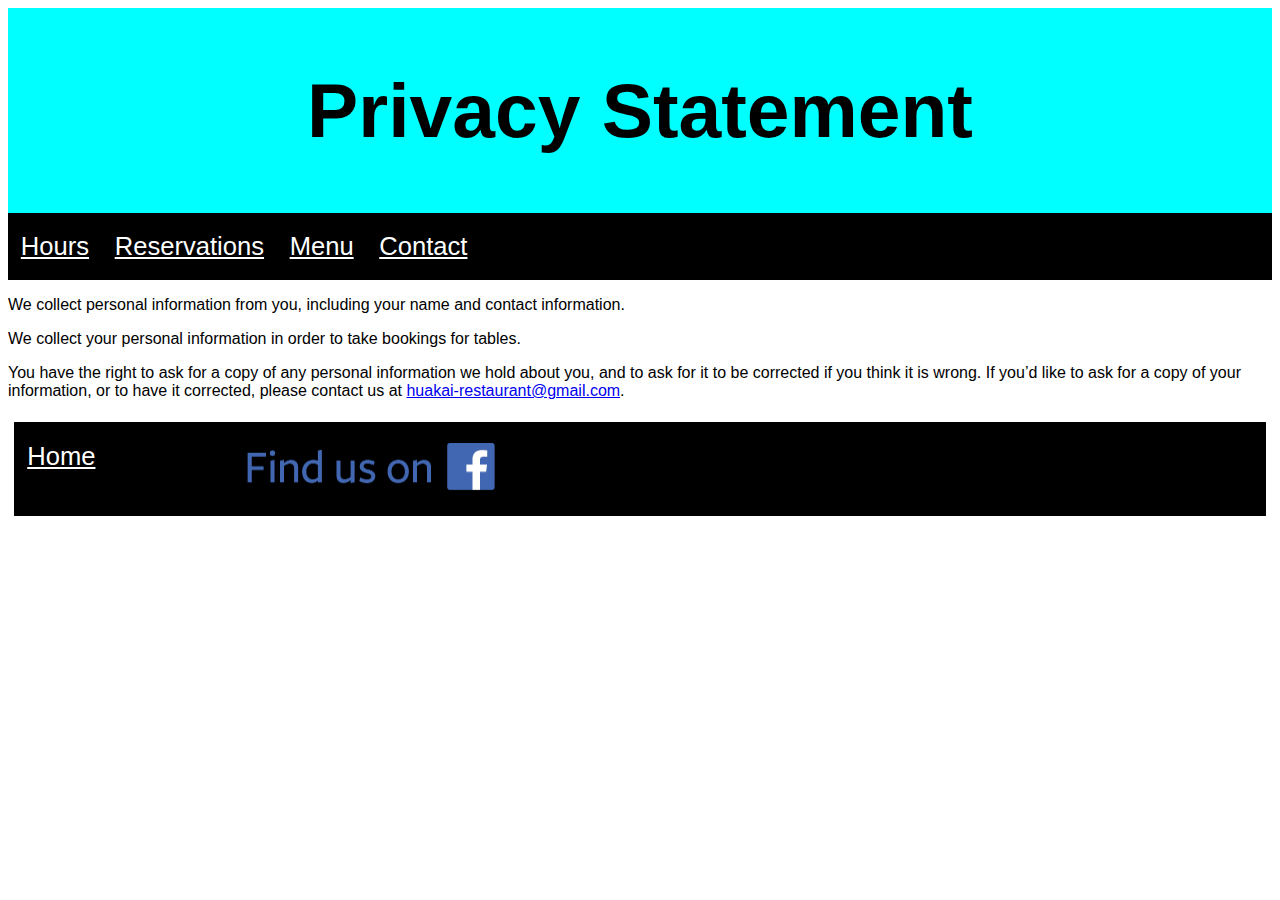
<file: privacy.html>
<!DOCTYPE html>
<html>
  <head>
    <meta charset="utf-8">
    <meta name="viewport" content="width=device-width, initial-scale=1.0">
    <title>Haukai Restaurant</title>
    <link rel="stylesheet" href="styles/style.css">
  </head>
  <body>
    <!-- Here is our main header that is used across all the pages of our website -->
    <header class="header" role="banner">
      <h1>Privacy Statement</h1>
    </header>
    <nav class="menu" role="navigation">
            <a href="hours.html">Hours</a>
            <a href="reservations.html">Reservations</a>
            <a href="menu.html">Menu</a>
            <a href="contact.html">Contact</a>
    </nav>
    <!-- Here is our page's main content -->
    <main role="main">
      <div class="row">
          <p>We collect personal information from you, including your name and contact information.</p>
          <p>We collect your personal information in order to take bookings for tables.</p>
          <p>You have the right to ask for a copy of any personal information we hold about you, 
            and to ask for it to be corrected if you think it is wrong. 
            If you’d like to ask for a copy of your information, or to have it corrected, 
            please contact us at <a href="mailto:huakai@gmail.com">huakai-restaurant@gmail.com</a>.</p>
      </div>
    </main>
    <!-- And here is our main footer that is used across all the pages of our website -->
    <footer class="footer">
        <nav class="menu"> 
            <a href="index.html">Home</a>
            <a href="https://facebook.com"><img alt="Facebook logo" width="50%"
                src="images\FindUs-FB-RGB-BRC-Site-500.png">
            </a>
        </nav>
    </footer>
  </body>
</html>
</file>
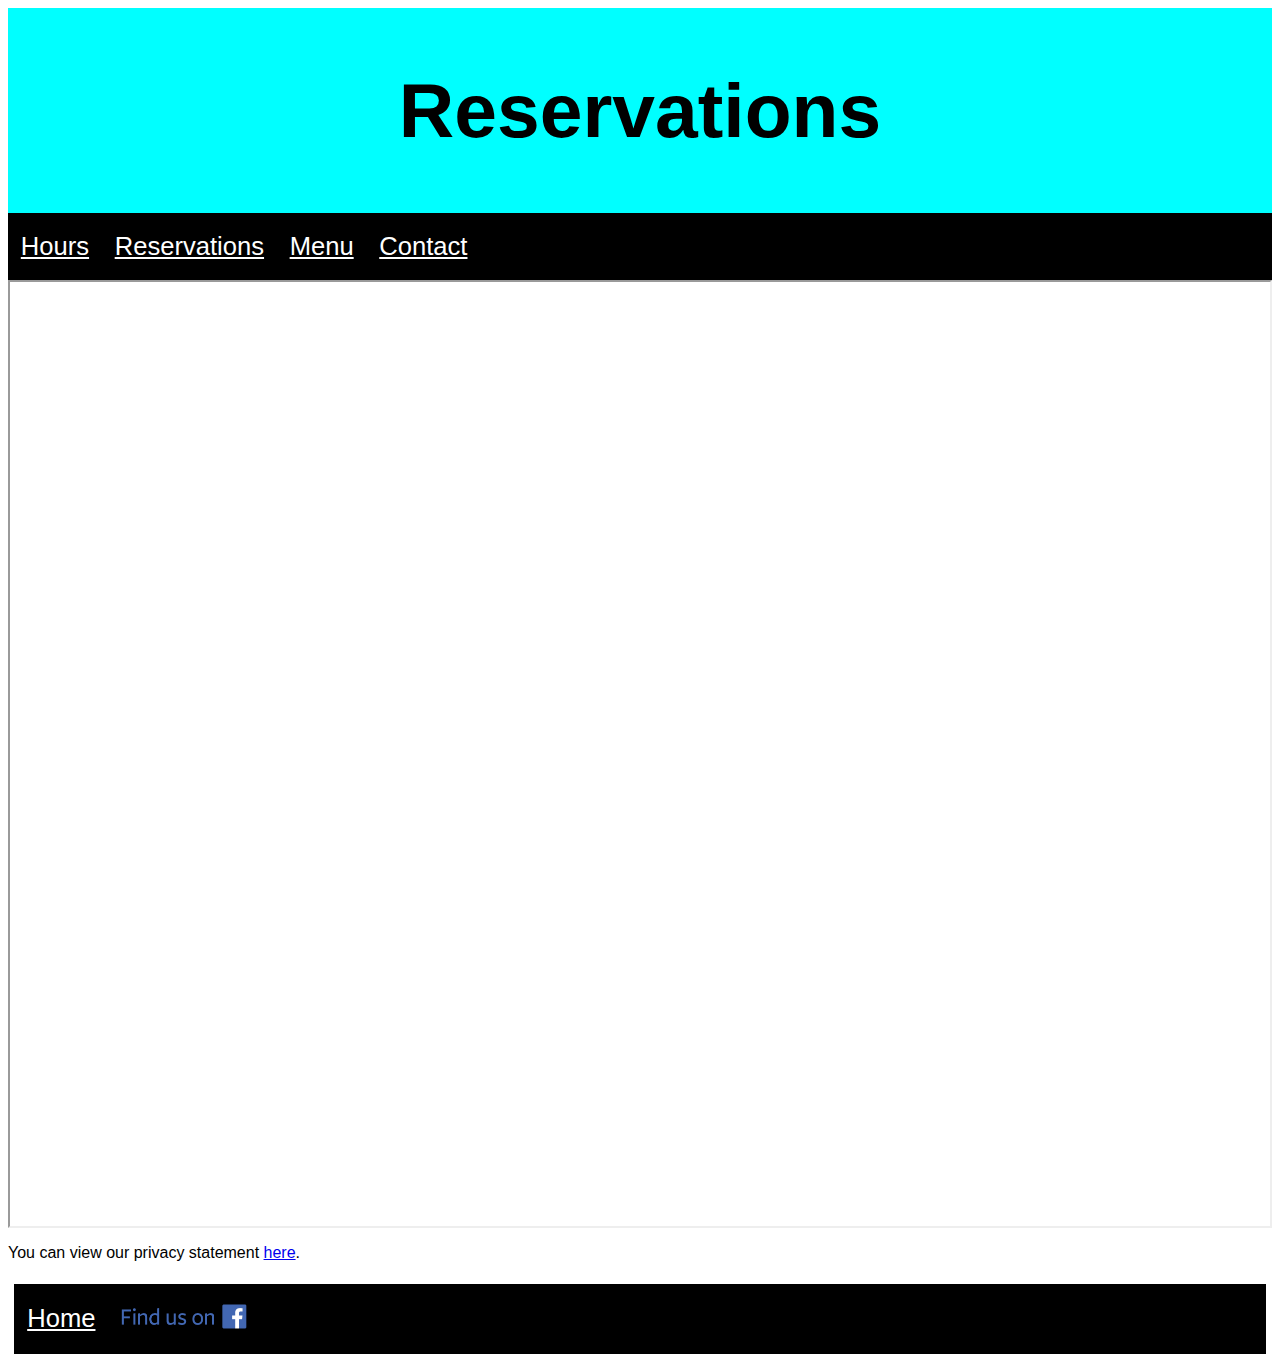
<file: reservations-preminified.html>
<!DOCTYPE html>
<html>
  <head>
    <meta charset="utf-8">
    <meta name="viewport" content="width=device-width, initial-scale=1.0">
    <title>Haukai Restaurant</title>
    <link rel="stylesheet" href="styles/style.css">
  </head>
  <body>
    <!-- Here is our main header that is used across all the pages of our website -->
    <header class="header" role="banner">
      <h1>Reservations</h1>
    </header>
    <nav class="menu" role="navigation">
            <a href="hours.html">Hours</a>
            <a href="reservations.html">Reservations</a>
            <a href="menu.html">Menu</a>
            <a href="contact.html">Contact</a>
    </nav>
    <!-- Here is our page's main content -->
    <main role="main">
      <div class="row">
          <div class="responsive-iframe">
           <iframe src="https://docs.google.com/forms/d/e/1FAIpQLSdWdECWWAgDZ-A6_jimLmMnlPRLHAltOMDcmu7trKr42fxZNw/viewform?embedded=true"></iframe>
          </div>
          <p>You can view our privacy statement <a href="privacy.html">here</a>.</p>
        </div>
    </main>
    <!-- And here is our main footer that is used across all the pages of our website -->
    <footer class="footer">
        <nav class="menu"> 
            <a href="index.html">Home</a>
            <a href="https://facebook.com">
              <img src="images/FindUs-FB-RGB-BRC-Site-500.png" 
                alt="Facebook logo" height="25" />
            </a>
        </nav>
    </footer>
  </body>
</html>
</file>
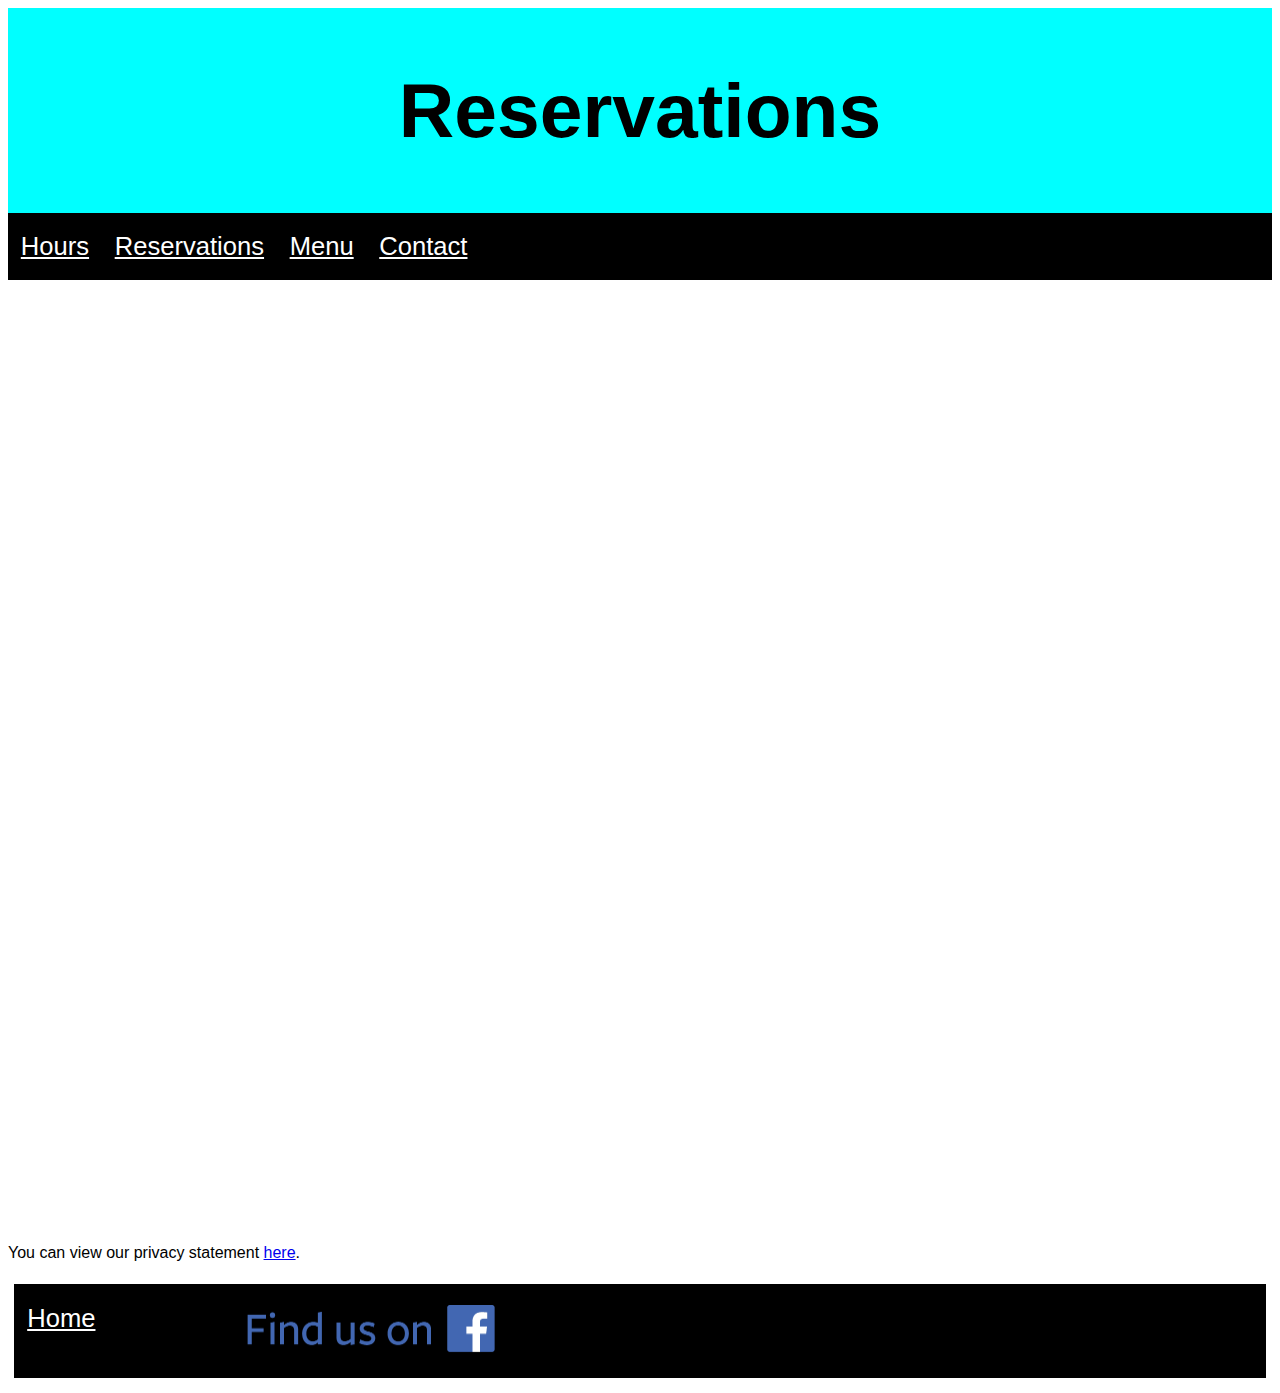
<file: reservations.html>
<!DOCTYPE html>
<html>
  <head>
    <meta charset="utf-8">
    <meta name="viewport" content="width=device-width, initial-scale=1.0">
    <title>Haukai Restaurant</title>
    <link rel="stylesheet" href="styles/style.css">
  </head>
  <body>
    <!-- Here is our main header that is used across all the pages of our website -->
    <header class="header" role="banner">
      <h1>Reservations</h1>
    </header>
    <nav class="menu" role="main">
            <a href="hours.html">Hours</a>
            <a href="reservations.html">Reservations</a>
            <a href="menu.html">Menu</a>
            <a href="contact.html">Contact</a>
    </nav>
    <!-- Here is our page's main content -->
    <main role="main">
      <div class="row">
          <div class="responsive-iframe">
           <iframe src="https://docs.google.com/forms/d/e/1FAIpQLSdWdECWWAgDZ-A6_jimLmMnlPRLHAltOMDcmu7trKr42fxZNw/viewform?embedded=true" width="100%" frameborder="0" marginheight="0" marginwidth="0">Loading...</iframe>
          </div>
          <p>You can view our privacy statement <a href="privacy.html">here</a>.</p>
        </div>
    </main>
    <!-- And here is our main footer that is used across all the pages of our website -->
    <footer class="footer">
        <nav class="menu"> 
            <a href="index.html">Home</a>
            <a href="https://facebook.com"><img width="50%"
                src="images\FindUs-FB-RGB-BRC-Site-500.png" alt="Facebook logo">
            </a>
        </nav>
    </footer>
  </body>
</html>
</file>
<file: styles/style.css>
/* Universal box sizing */*{box-sizing: border-box;}/* Set default font and background */*{font-family: helvetica;}/* Style the header */.header{background-color: cyan; font-size: 3vw; text-align: center; padding: 0.5vw;}/* Style the navigation bar menu */.menu{overflow: hidden; background-color: black; font-size: 2vw;}/* Style the menu links */.menu a{float: left; display: block; color: white; text-align: center; padding: 1.5vw 1vw;}/* Create two equal columns that float next to each other */.column{float: left; width: 50%; padding: 15px; font-size: 3vw;}/* Clear floats after the columns */.row:after{content: ""; display: table; clear: both;}/* Responsive layout - makes the two columns stack on top of each other instead of next to each other -- we cover media queries later in the module */@media screen and (max-width:600px){.column{width: 100%;}}.footer{text-align: center; padding: 0.5vw; font-size: 2vw;}/* Google maps responsive, not described in course See https://www.labnol.org/internet/embed-responsive-google-maps/28333/*/.responsive-iframe{position: relative; padding-bottom: 75%; height: 0; overflow: hidden;}.responsive-iframe iframe{position: absolute; top: 0; left: 0; width: 100% !important; height: 100% !important;}/* Responsive image */.responsive{width: 100%; height: auto;}/* Facebook logo */.facebooklogo{height: 2vw; width: auto;}
</file>
